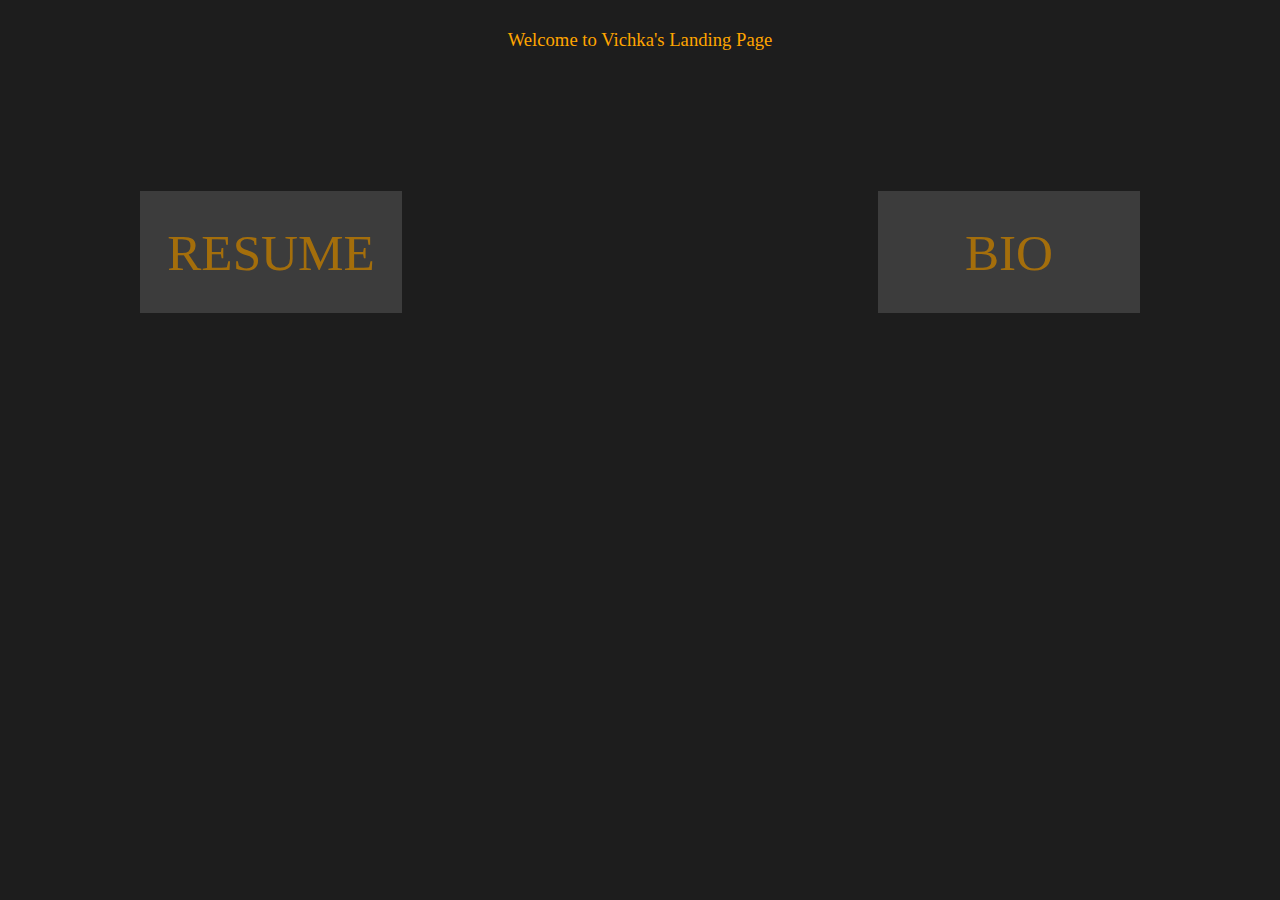
<file: index.html>
<!DOCTYPE html>
<html lang="en">
<head>
    <title> Vichka's landing page, With Two Links to Bio and Resume</title>
    <meta http-equiv="Content-Type" content="text/html;charset=utf-8" />
    <link rel="stylesheet" href= "style.css">
</head>
<body>
    <h1> Welcome to Vichka's Landing Page</h1>

    <a href = "./bio.html">
        <div id = "linkBoxRight">
            BIO
        </div>
    </a>
    <a href = "./resume.html">
        <div id = "linkBoxLeft">
            RESUME
        </div>
    </a>
    <audio autoplay>
        <source src="audio/welcome_message.mp3" type="audio/mpeg">
        Your browser does not support the audio element.
    </audio>
</body>
</html>
</file>
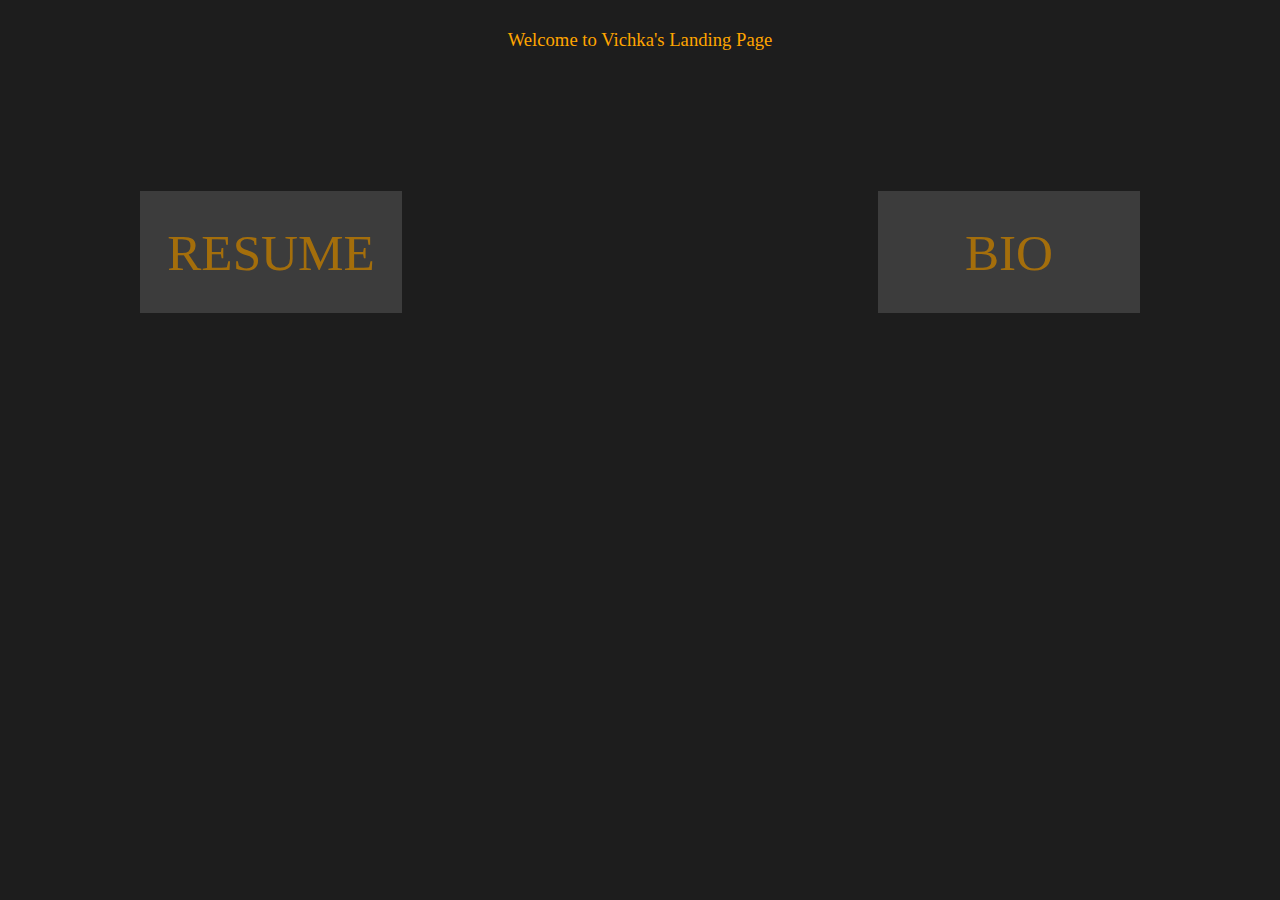
<file: AssignmentOne/index.html>
<!DOCTYPE html>
    <html lang="en">
    <head>
        <link rel="stylesheet" href= "style.css">
    </head>
    <body>
        <h1> Welcome to Vichka's Landing Page</h1>

        <a href = "bio.html">
            <div id = "linkBoxRight">
                BIO
            </div>
        </a>
        <a href = "resume.html">
            <div id = "linkBoxLeft">
                RESUME
            </div>
        </a>
        <audio autoplay>
            <source src="audio/welcome_message.mp3" type="audio/mpeg">
            Your browser does not support the audio element.
        </audio>
    </body>
    </html>
</html>
</file>
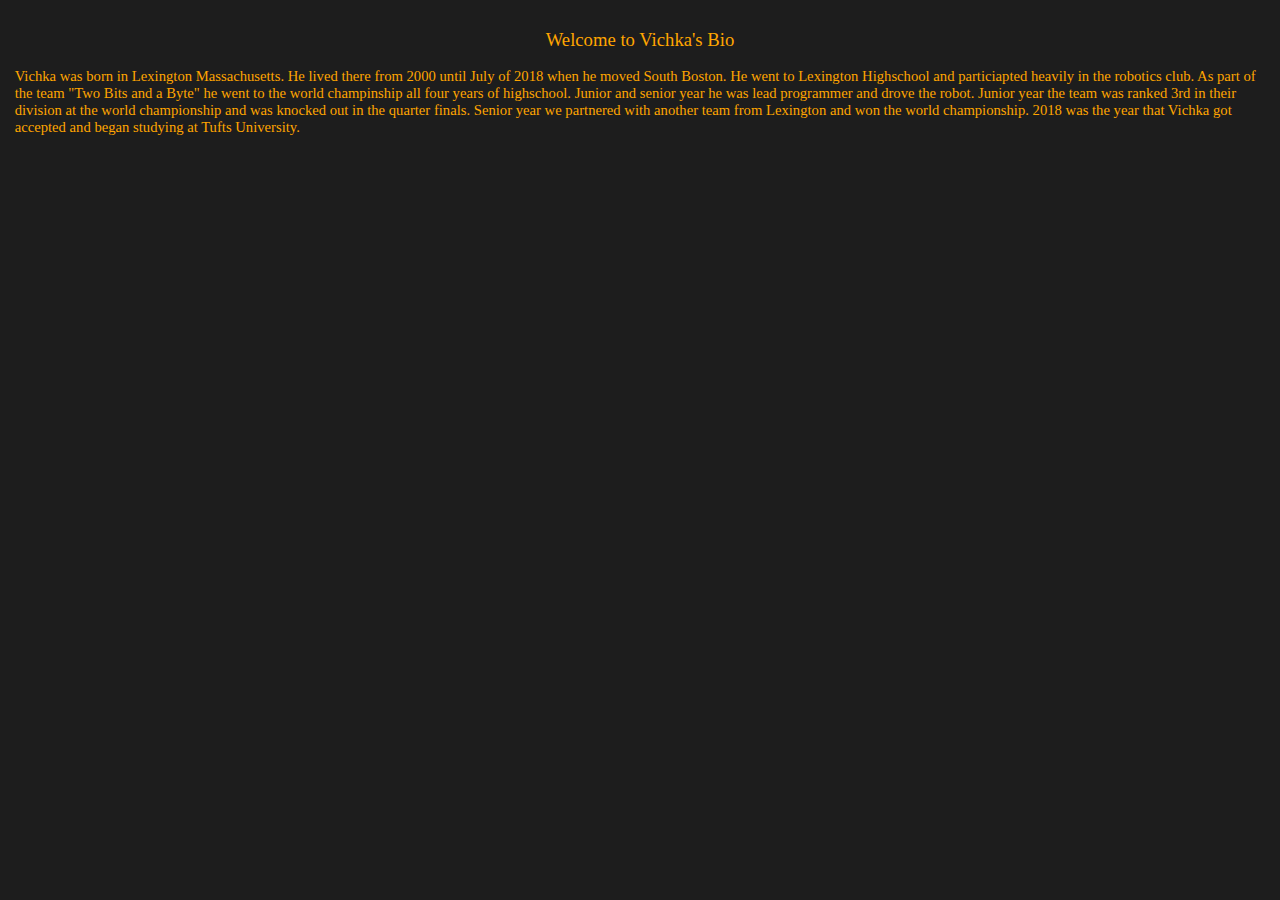
<file: bio.html>
<!DOCTYPE html>
<html lang="en">
<head>
    <title> Vichka's landing page, With Two Links to Bio and Resume</title>
    <meta http-equiv="Content-Type" content="text/html;charset=utf-8" />
    <link rel="stylesheet" href= "style.css">
</head>
<body>
    <h1> Welcome to Vichka's Bio </h1>
    <h3>
        Vichka was born in Lexington Massachusetts. He lived there from 2000 until July of 2018
        when he moved South Boston. He went to Lexington Highschool and particiapted heavily
        in the robotics club. As part of the team "Two Bits and a Byte" he went to the world champinship
        all four years of highschool. Junior and senior year he was lead programmer and drove the robot. 
        Junior year the team was ranked 3rd in their division at the world championship and was knocked out in
        the quarter finals. Senior year we partnered with another team from Lexington and won the world championship.
        2018 was the year that Vichka got accepted and began studying at Tufts University.
    </h3>
</body>
</html>
</file>
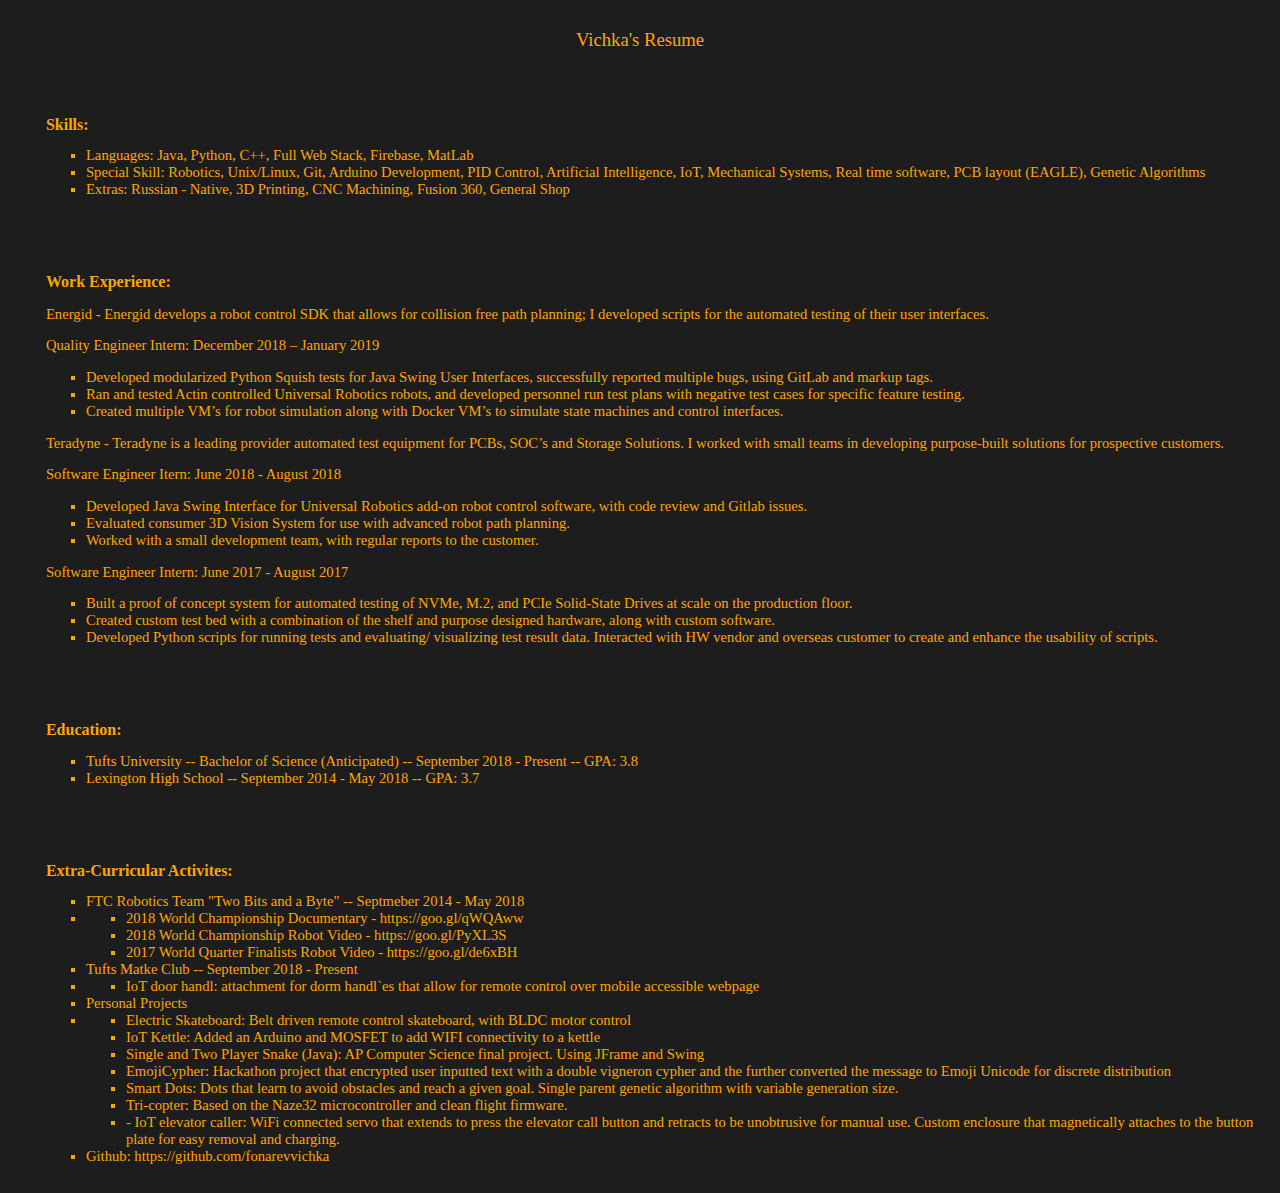
<file: resume.html>
<!DOCTYPE html>
<html lang="en">
<head>
    <title> Vichka's landing page, With Two Links to Bio and Resume</title>
    <meta http-equiv="Content-Type" content="text/html;charset=utf-8" />
    <link rel="stylesheet" href= "style.css">
    </head>
    <body>
        <h1> Vichka's Resume </h1>
        <div id = "skillsSection">
            <h2> Skills: </h2>
            <ul>
                <li> Languages: Java, Python, C++, Full Web Stack, Firebase, MatLab</li>
                <li> Special Skill: Robotics, Unix/Linux, Git, Arduino Development, PID Control, Artificial Intelligence, IoT,   
                    Mechanical Systems, Real time software, PCB layout (EAGLE), Genetic Algorithms </li>
                <li> Extras: Russian - Native, 3D Printing, CNC Machining, Fusion 360, General Shop</li>
            </ul>
        </div>
        <div id = "experienceSection">
            <h2> Work Experience: </h2>
            <h3> Energid - Energid develops a robot control SDK that allows for collision free path planning; I developed 
                 scripts for the automated testing of their user interfaces.</h3>
            <h3> Quality Engineer Intern: December 2018 – January 2019 </h3>

            <ul>
                <li> Developed modularized Python Squish tests for Java Swing User Interfaces, successfully  
                        reported multiple bugs, using GitLab and markup tags.</li>
                <li> Ran and tested Actin controlled Universal Robotics robots, and developed personnel run test  
                    plans with negative test cases for specific feature testing.</li>
                <li> Created multiple VM’s for robot simulation along with Docker VM’s to simulate state machines  
                    and control interfaces.</li>
            </ul>
            <h3> Teradyne -  Teradyne is a leading provider automated test equipment for PCBs, SOC’s and Storage Solutions. I worked with small teams in developing purpose-built solutions for prospective customers.</h3>
            <h3> Software Engineer Itern: June 2018 - August 2018</h3>
            <ul>
                <li> Developed Java Swing Interface for Universal Robotics add-on robot control software, with code review and Gitlab issues.</li>
                <li> Evaluated consumer 3D Vision System for use with advanced robot path planning. </li>
                <li> Worked with a small development team, with regular reports to the customer. </li>
            </ul>
            <h3> Software Engineer Intern: June 2017 - August 2017</h3>
            <ul>
                <li> Built a proof of concept system for automated testing of NVMe, M.2, and PCIe Solid-State Drives at scale on the production floor.</li>
                <li> Created custom test bed with a combination of the shelf and purpose designed hardware, along with custom software.</li>
                <li> Developed Python scripts for running tests and evaluating/ visualizing test result data. Interacted with HW vendor and overseas customer to create and enhance the usability of scripts.</li>
            </ul>
        </div>
        <div id = "educationSection">
            <h2> Education: </h2>
            <ul>
                <li> Tufts University -- Bachelor of Science (Anticipated) -- September 2018 - Present -- GPA: 3.8</li>
                <li> Lexington High School -- September 2014 - May 2018 -- GPA: 3.7</li>
            </ul>
        </div>
        <div id = "activitiesSection">
            <h2>Extra-Curricular Activites:</h2>
                <ul>
                    <li> FTC Robotics Team "Two Bits and a Byte" -- Septmeber 2014 - May 2018 </li>
                    <li>
                        <ul>
                            <li>2018 World Championship Documentary - https://goo.gl/qWQAww </li>
                            <li> 2018 World Championship Robot Video - https://goo.gl/PyXL3S</li>
                            <li>2017 World Quarter Finalists Robot Video - https://goo.gl/de6xBH</li>
                        </ul>
                    </li>
                        <li> Tufts Matke Club -- September 2018 - Present</li>
                    <li>
                        <ul> 
                            <li>IoT door handl: attachment for dorm handl`es that allow for remote control over mobile accessible webpage  </li>
                        </ul>
                    </li>
                    <li> Personal Projects</li>
                    <li>
                        <ul>
                            <li> Electric Skateboard: Belt driven remote control skateboard, with BLDC motor control</li>
                            <li> IoT Kettle: Added an Arduino and MOSFET to add WIFI connectivity to a kettle</li>
                            <li> Single and Two Player Snake (Java): AP Computer Science final project. Using JFrame and Swing</li>
                            <li> EmojiCypher: Hackathon project that encrypted user inputted text with a double vigneron cypher and the further converted the message to Emoji Unicode for discrete distribution</li>
                            <li> Smart Dots: Dots that learn to avoid obstacles and reach a given goal. Single parent genetic algorithm with variable generation size.</li>
                            <li> Tri-copter: Based on the Naze32 microcontroller and clean flight firmware.</li>
                            <li> -	IoT elevator caller: WiFi connected servo that extends to press the elevator call button and retracts to be unobtrusive for manual use. Custom enclosure that magnetically attaches to the button plate for easy removal and charging.</li>
                        </ul>
                    </li>
                    <li> Github: https://github.com/fonarevvichka</li>
                </ul>
        </div>
    </body>
</html>
</file>
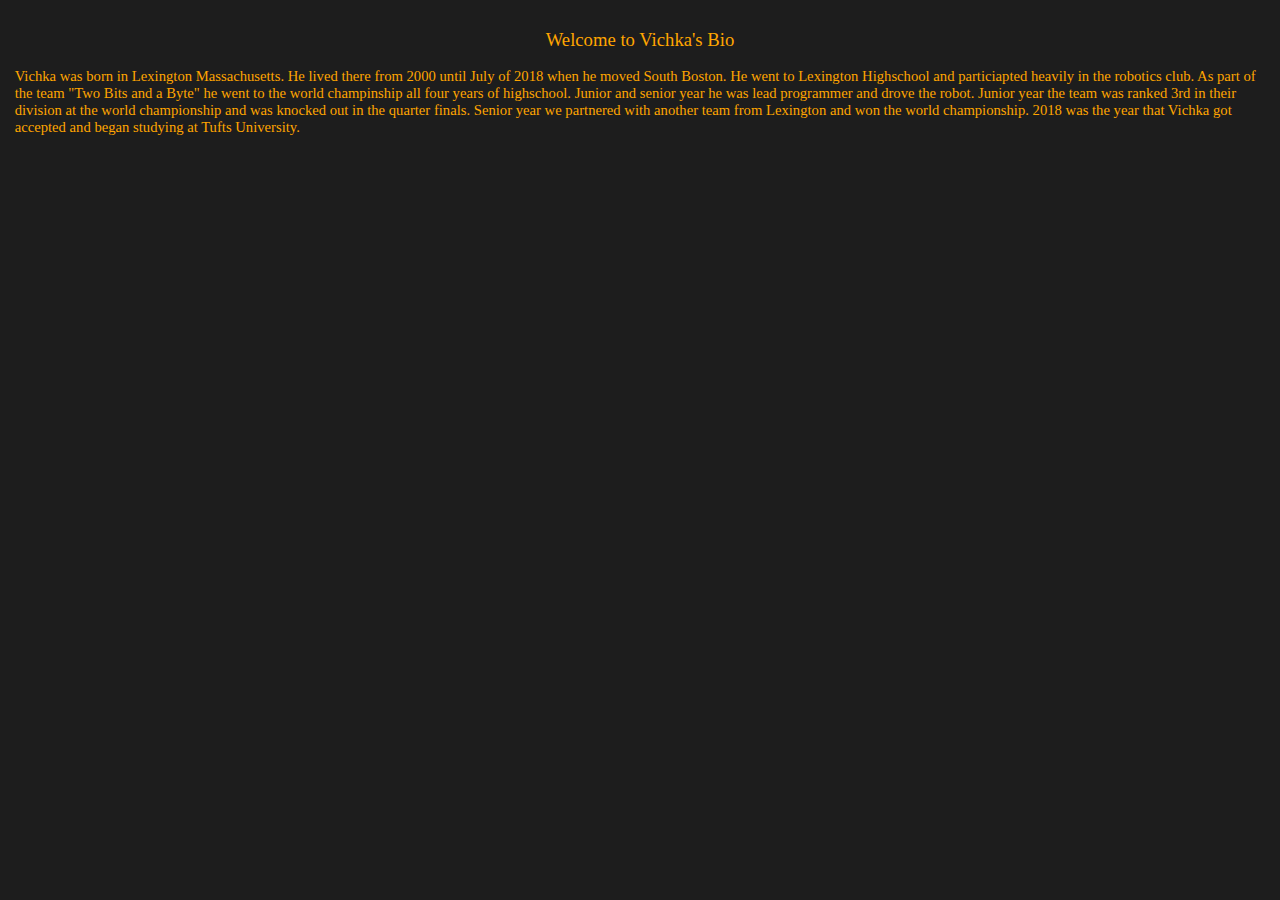
<file: AssignmentOne/bio.html>
<!DOCTYPE html>
    <html lang="en">
    <head>
        <link rel="stylesheet" href= "style.css">
    </head>
    <body>
        <h1> Welcome to Vichka's Bio </h1>
        <h3>
            Vichka was born in Lexington Massachusetts. He lived there from 2000 until July of 2018
            when he moved South Boston. He went to Lexington Highschool and particiapted heavily
            in the robotics club. As part of the team "Two Bits and a Byte" he went to the world champinship
            all four years of highschool. Junior and senior year he was lead programmer and drove the robot. 
            Junior year the team was ranked 3rd in their division at the world championship and was knocked out in
            the quarter finals. Senior year we partnered with another team from Lexington and won the world championship.
            2018 was the year that Vichka got accepted and began studying at Tufts University.
        </h3>
    </body>
    </html>
</html>
</file>
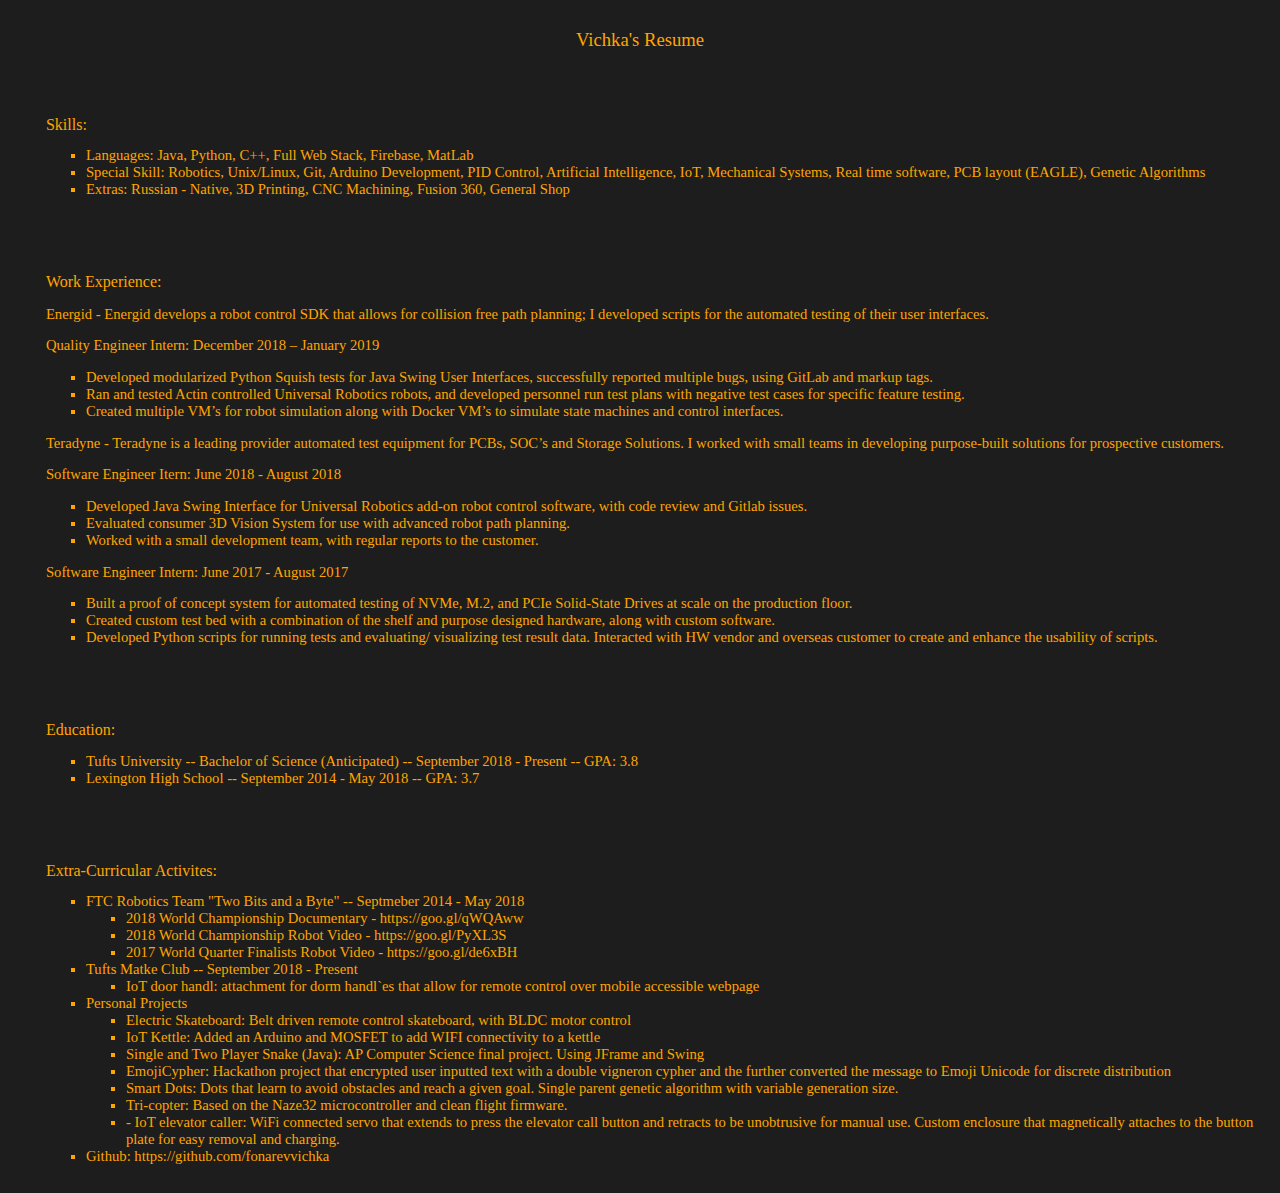
<file: AssignmentOne/resume.html>
<!DOCTYPE html>
    <html lang="en">
    <head>
        <link rel="stylesheet" href= "style.css">
    </head>
    <body>
        <h1> Vichka's Resume </h1>
        <div id = "skillsSection">
            <h2> Skills: </h2>
            <ul>
                <li> Languages: Java, Python, C++, Full Web Stack, Firebase, MatLab</li>
                <li> Special Skill: Robotics, Unix/Linux, Git, Arduino Development, PID Control, Artificial Intelligence, IoT,   
                    Mechanical Systems, Real time software, PCB layout (EAGLE), Genetic Algorithms </li>
                <li> Extras: Russian - Native, 3D Printing, CNC Machining, Fusion 360, General Shop</li>
            </ul>
        </div>
        <div id = "experienceSection">
            <h2> Work Experience: </h2>
            <h3> Energid - Energid develops a robot control SDK that allows for collision free path planning; I developed 
                 scripts for the automated testing of their user interfaces.</h3>
            <h3> Quality Engineer Intern: December 2018 – January 2019 </h3>

            <ul>
                <li> Developed modularized Python Squish tests for Java Swing User Interfaces, successfully  
                        reported multiple bugs, using GitLab and markup tags.</li>
                <li> Ran and tested Actin controlled Universal Robotics robots, and developed personnel run test  
                    plans with negative test cases for specific feature testing.</li>
                <li> Created multiple VM’s for robot simulation along with Docker VM’s to simulate state machines  
                    and control interfaces.</li>
            </ul>
            <h3> Teradyne -  Teradyne is a leading provider automated test equipment for PCBs, SOC’s and Storage Solutions. I worked with small teams in developing purpose-built solutions for prospective customers.</h3>
            <h3> Software Engineer Itern: June 2018 - August 2018</h3>
            <ul>
                <li> Developed Java Swing Interface for Universal Robotics add-on robot control software, with code review and Gitlab issues.</li>
                <li> Evaluated consumer 3D Vision System for use with advanced robot path planning. </li>
                <li> Worked with a small development team, with regular reports to the customer. </li>
            </ul>
            <h3> Software Engineer Intern: June 2017 - August 2017</h3>
            <ul>
                <li> Built a proof of concept system for automated testing of NVMe, M.2, and PCIe Solid-State Drives at scale on the production floor.</li>
                <li> Created custom test bed with a combination of the shelf and purpose designed hardware, along with custom software.</li>
                <li> Developed Python scripts for running tests and evaluating/ visualizing test result data. Interacted with HW vendor and overseas customer to create and enhance the usability of scripts.</li>
            </ul>
        </div>
        <div id = "educationSection">
            <h2> Education: </h2>
            <ul>
                <li> Tufts University -- Bachelor of Science (Anticipated) -- September 2018 - Present -- GPA: 3.8</li>
                <li> Lexington High School -- September 2014 - May 2018 -- GPA: 3.7</li>
            </ul>
        </div>
        <div id = "activitiesSection">
            <h2>Extra-Curricular Activites:</h2>
                <ul>
                    <li> FTC Robotics Team "Two Bits and a Byte" -- Septmeber 2014 - May 2018 </li>
                    <ul>
                        <li>2018 World Championship Documentary - https://goo.gl/qWQAww </li>
                        <li> 2018 World Championship Robot Video - https://goo.gl/PyXL3S</li>
                        <li>2017 World Quarter Finalists Robot Video - https://goo.gl/de6xBH</li>
                    </ul>
                    <li> Tufts Matke Club -- September 2018 - Present</li>
                    <ul> 
                        <li>IoT door handl: attachment for dorm handl`es that allow for remote control over mobile accessible webpage  </li>
                    </ul>
                    <li> Personal Projects</li>
                    <ul>
                        <li> Electric Skateboard: Belt driven remote control skateboard, with BLDC motor control</li>
                        <li> IoT Kettle: Added an Arduino and MOSFET to add WIFI connectivity to a kettle</li>
                        <li> Single and Two Player Snake (Java): AP Computer Science final project. Using JFrame and Swing</li>
                        <li> EmojiCypher: Hackathon project that encrypted user inputted text with a double vigneron cypher and the further converted the message to Emoji Unicode for discrete distribution</li>
                        <li> Smart Dots: Dots that learn to avoid obstacles and reach a given goal. Single parent genetic algorithm with variable generation size.</li>
                        <li> Tri-copter: Based on the Naze32 microcontroller and clean flight firmware.</li>
                        <li> -	IoT elevator caller: WiFi connected servo that extends to press the elevator call button and retracts to be unobtrusive for manual use. Custom enclosure that magnetically attaches to the button plate for easy removal and charging.</li>
                    </ul>
                    <li> Github: https://github.com/fonarevvichka</li>
                </ul>
        </div>
    </body>
    </html>
</html>
</file>
<file: style.css>
body {
    font-size: 10pt;
    font-family: Verdana, Geneva, Tahoma, sans-serif;
    color: white;
    background-color: #1d1d1d;

    line-height: 14pt;
    padding: 5pt;
}

h1 {
    font: 14pt Verdana;
    /* font-weight: bold; */
    line-height: 20pt;
    text-align: center;
    color: orange;
}

h2 {
    font: 12pt Verdana;

    text-align: left;
    font-weight: bold;
    color: orange;

    margin-top: 2.5%;
    margin-bottom: 0.25%;
}

li {
    list-style-type:square;
    color: orange;
    font: 11pt Verdana;
}
#linkBoxLeft, #linkBoxRight {
    font: 4vw Verdana;
    text-align: center;

    margin-top: 10%;
    margin-left: 10%;
    margin-right: 10%;

    float: left;

    opacity: 0.6;

    width: 20%;
    
    padding-left: .5%;
    padding-right: .5%;
    padding-top: 2.5%;
    padding-bottom: 2.5%;
    
    background-color: #525252;
    color: orange;
}

#linkBoxRight {
    float: right;
}

#linkBoxRight:hover, #linkBoxLeft:hover {
    opacity: 1.0;
}

h3 {
    font: 11pt Verdana;
    color: orange;

}
#skillsSection, #educationSection, #activitiesSection, #experienceSection {
    align-content: center;
    margin-left: 2.5%;
    margin-top: 2.5%;
}
</file>
<file: AssignmentOne/style.css>
body {
    font-size: 10pt;
    font-family: Verdana, Geneva, Tahoma, sans-serif;
    color: white;
    background-color: #1d1d1d;

    line-height: 14pt;
    padding: 5pt;
}

h1 {
    font: 14pt Verdana;
    /* font-weight: bold; */
    line-height: 20pt;
    text-align: center;
    color: orange;
}

h2 {
    font: 12pt Verdana;

    text-align: left;
    text-emphasis: bold;
    color: orange;

    margin-top: 2.5%;
    margin-bottom: 0.25%;
}

li {
    list-style-type:square;
    color: orange;
    font: 11pt Verdana;
}
#linkBoxLeft, #linkBoxRight {
    font: 4vw Verdana;
    text-align: center;

    margin-top: 10%;
    margin-left: 10%;
    margin-right: 10%;

    float: left;

    opacity: 0.6;

    width: 20%;
    
    padding-left: .5%;
    padding-right: .5%;
    padding-top: 2.5%;
    padding-bottom: 2.5%;
    
    background-color: #525252;
    color: orange;
}

#linkBoxRight {
    float: right;
}

#linkBoxRight:hover, #linkBoxLeft:hover {
    opacity: 1.0;
}
h3 {
    font: 11pt Verdana;
    color: orange;

}
#skillsSection, #educationSection, #activitiesSection, #experienceSection {
    align-content: center;
    margin-left: 2.5%;
    margin-top: 2.5%;
}
</file>
